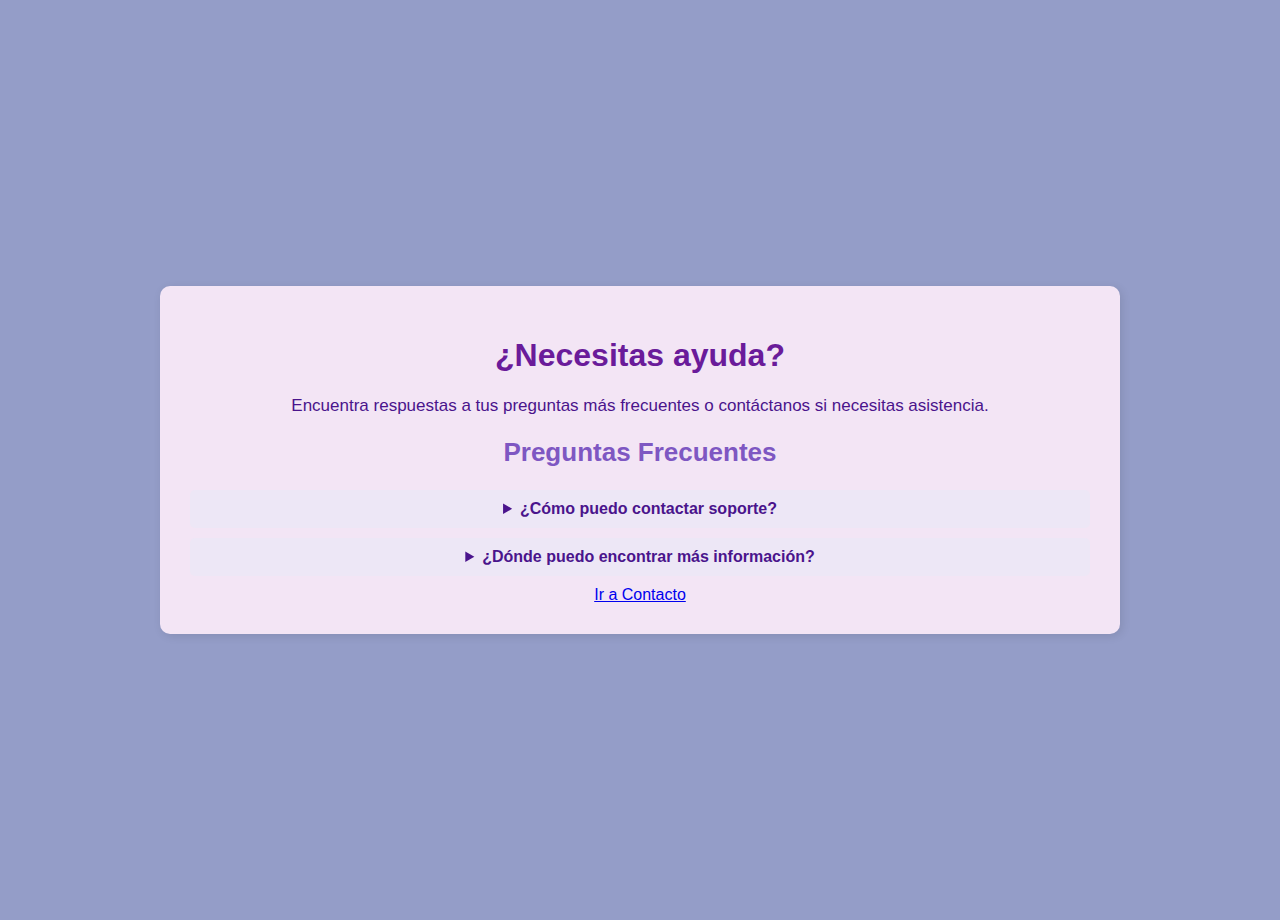
<file: carhtml/ayuda.html>
<!DOCTYPE html>
<html lang="es">
<head>
    <meta charset="UTF-8">
    <meta name="viewport" content="width=device-width, initial-scale=1.0">
    <title>Ayuda</title>
    <link rel="stylesheet" href="/carcss/ayuda.css">
</head>
<body>
    <div class="container">
        <h1>¿Necesitas ayuda?</h1>
        <p>Encuentra respuestas a tus preguntas más frecuentes o contáctanos si necesitas asistencia.</p>

        <section class="faq">
            <h2>Preguntas Frecuentes</h2>
            <details>
                <summary>¿Cómo puedo contactar soporte?</summary>
                <p>Puedes enviarnos un mensaje a través del formulario de contacto o escribirnos a soporte@ejemplo.com.</p>
            </details>
            <details>
                <summary>¿Dónde puedo encontrar más información?</summary>
                <p>Consulta nuestra sección de recursos o revisa nuestra documentación.</p>
            </details>
        </section>

        <a href="/carhtml/contacto.html" class="boton">Ir a Contacto</a>
    </div>
</body>
</html>
</file>
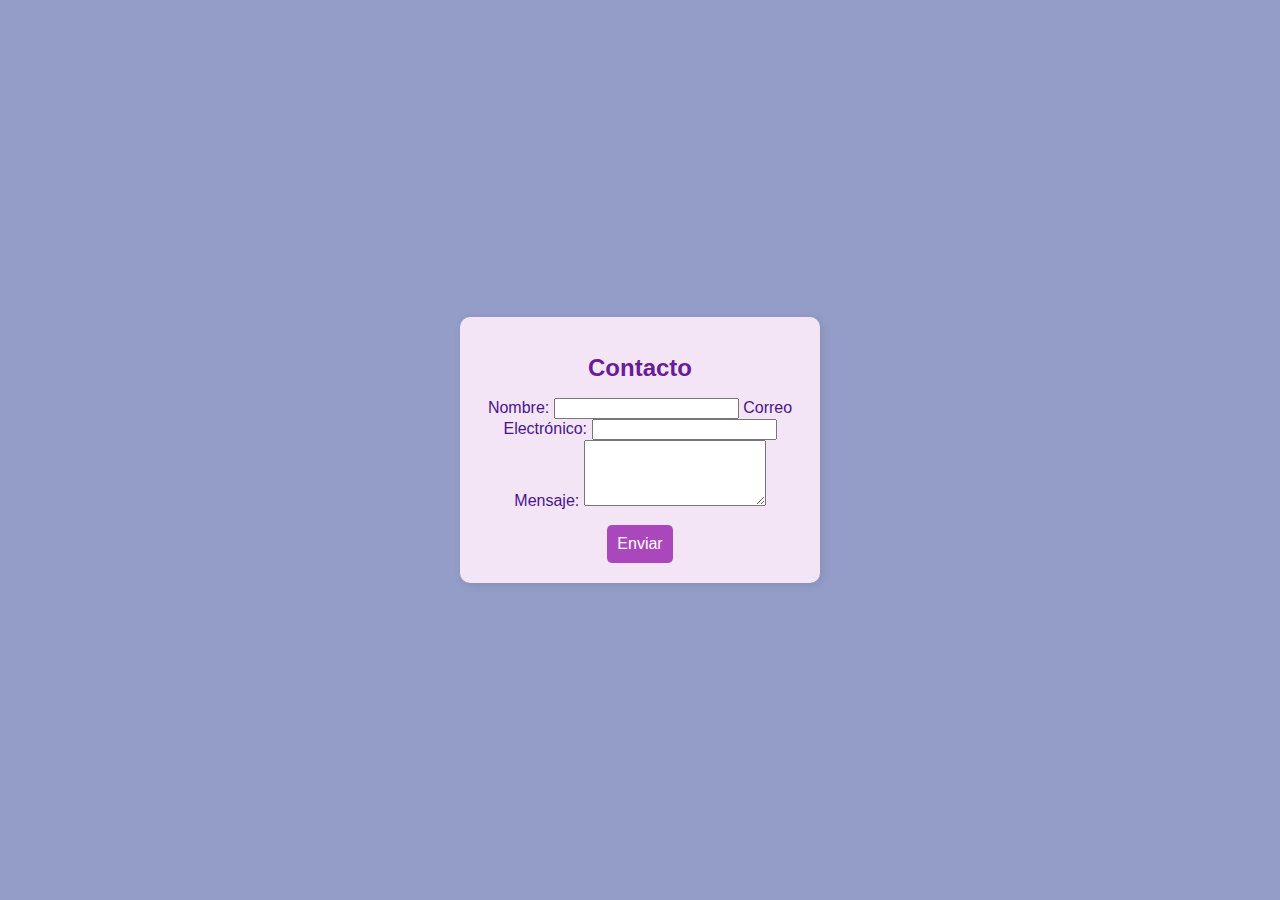
<file: carhtml/contacto.html>
<!DOCTYPE html>
<html lang="es">
<head>
    <meta charset="UTF-8">
    <meta name="viewport" content="width=device-width, initial-scale=1.0">
    <title>Contacto</title>
    <link rel="stylesheet" href="/carcss/contacto.css">
    
</head>
<body>

    <div class="container">
        <h1>Contacto</h1>
        <form action="#" method="post">
            <label for="nombre">Nombre:</label>
            <input type="text" id="nombre" name="nombre" required>

            <label for="email">Correo Electrónico:</label>
            <input type="email" id="email" name="email" required>

            <label for="mensaje">Mensaje:</label>
            <textarea id="mensaje" name="mensaje" rows="4" required></textarea>

            <button type="submit">Enviar</button>
        </form>
    </div>
</body>
</html>
</file>
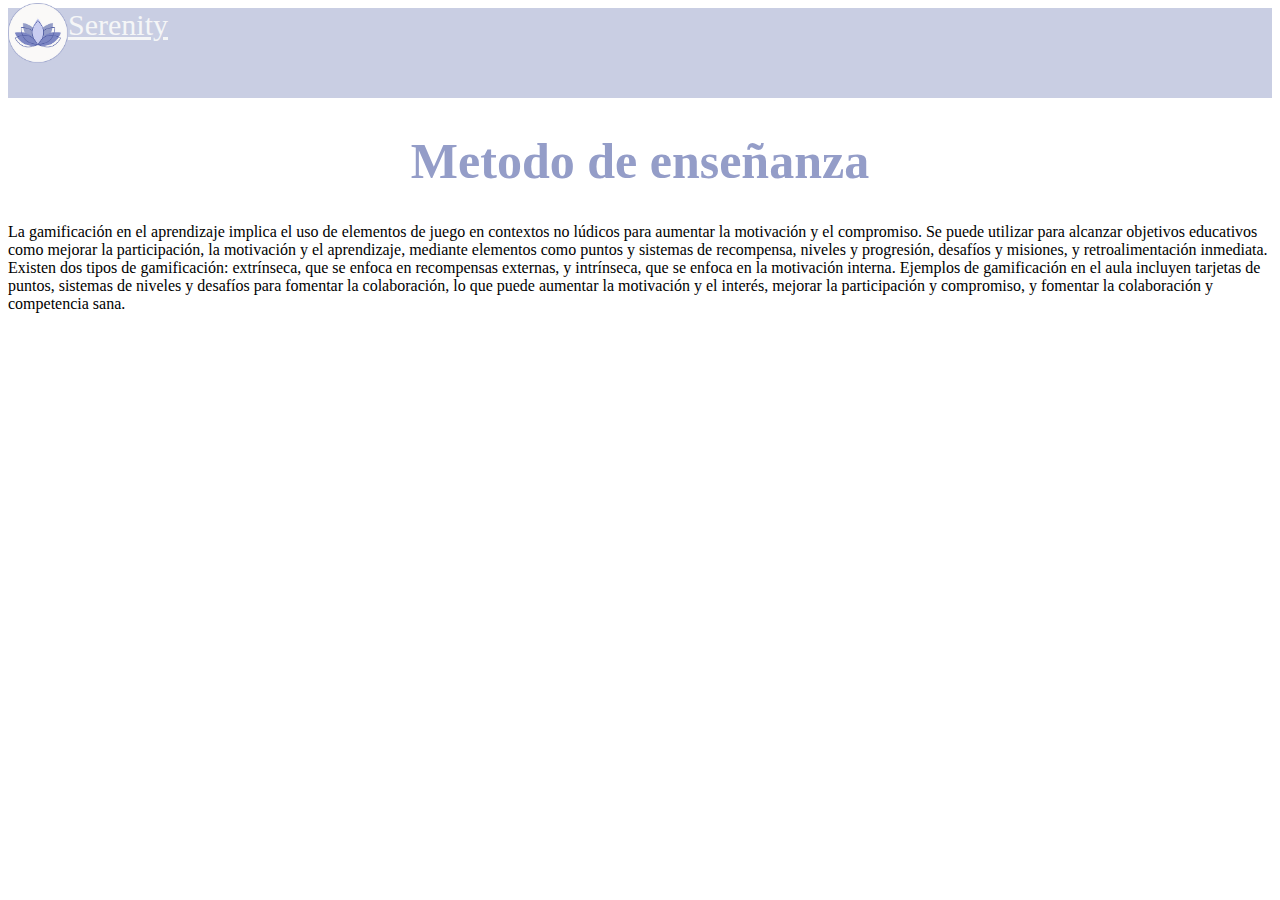
<file: carhtml/metodoE.html>
<!DOCTYPE html>
<html lang="en">
<head>
    <meta charset="UTF-8">
    <meta name="viewport" content="width=device-width, initial-scale=1.0">
    <title>Vision</title>
    <link href="https://cdn.jsdelivr.net/npm/bootstrap@5.0.2/dist/css/bootstrap.min.css" rel="stylesheet"
    integrity="sha384-EVSTQN3/azprG1Anm3QDgpJLIm9Nao0Yz1ztcQTwFspd3yD65VohhpuuCOmLASjC" crossorigin="anonymous">
    <link rel="stylesheet" href="/carcss/metodo.css">
</head>
<body>
   <header>
    <nav class=" navbar-light" style="background-color: rgba(148, 157, 200,0.5); width: 100%; height: 10vh; ">
      <div class="conten_logo" >
        <a class="navbar-brand" href="#" style="color: #F5F6F7; font-size: 30px; display: flex ;">
          <img  src="/galeria/logo2.0.webp" height="60px" width="60px"
          style="margin-top: -5px;"class="d-inline-block align-text-top">
         Serenity 
        </a>
      </div>
        </header>
        <h1 class="titulo"> Metodo de enseñanza</h1>
        <div class="cuadrado">
            La gamificación en el aprendizaje implica el uso de elementos de juego en contextos no lúdicos para aumentar la motivación y el compromiso. Se puede utilizar para alcanzar objetivos educativos como mejorar la participación, la motivación y el aprendizaje, mediante elementos como puntos y sistemas de recompensa, niveles y progresión, desafíos y misiones, y retroalimentación inmediata. Existen dos tipos de gamificación: extrínseca, que se enfoca en recompensas externas, y intrínseca, que se enfoca en la motivación interna. Ejemplos de gamificación en el aula incluyen tarjetas de puntos, sistemas de niveles y desafíos para fomentar la colaboración, lo que puede aumentar la motivación y el interés, mejorar la participación y compromiso, y fomentar la colaboración y competencia sana.
        </div>

</body>

</html>
</file>
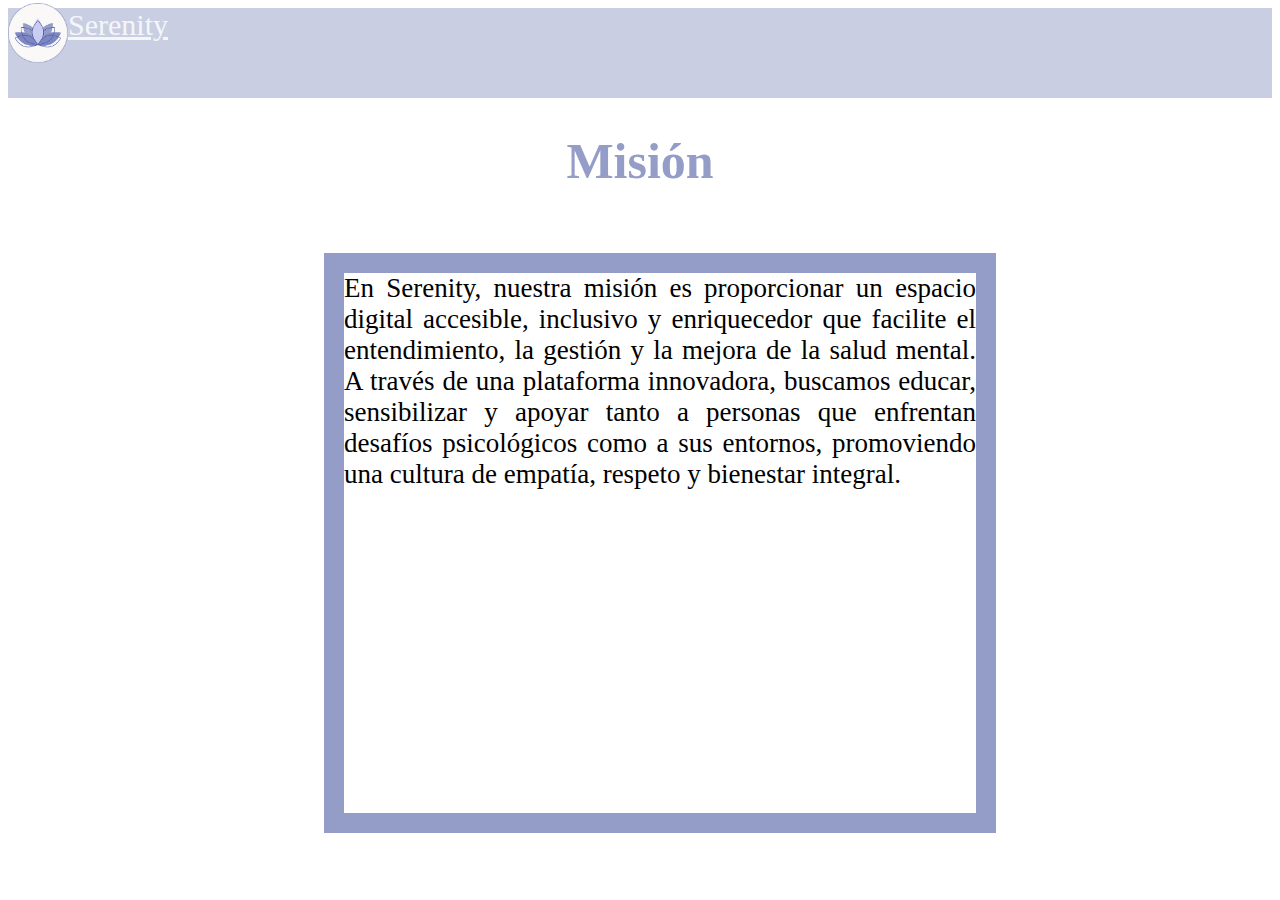
<file: carhtml/mision.html>
<!DOCTYPE html>
<html lang="en">
<head>
    <meta charset="UTF-8">
    <meta name="viewport" content="width=device-width, initial-scale=1.0">
    <title>Mision</title>
    <link href="https://cdn.jsdelivr.net/npm/bootstrap@5.0.2/dist/css/bootstrap.min.css" rel="stylesheet"
    integrity="sha384-EVSTQN3/azprG1Anm3QDgpJLIm9Nao0Yz1ztcQTwFspd3yD65VohhpuuCOmLASjC" crossorigin="anonymous">
    <link rel="stylesheet" href="/carcss/mision.css">
</head>
<body>
   <header>
    <nav class=" navbar-light" style="background-color: rgba(148, 157, 200,0.5); width: 100%; height: 10vh; ">
      <div class="conten_logo" >
        <a class="navbar-brand" href="#" style="color: #F5F6F7; font-size: 30px; display: flex ;">
          <img  src="/galeria/logo2.0.webp" height="60px" width="60px"
          style="margin-top: -5px;" class="d-inline-block align-text-top">
         Serenity 
        </a>
      </div>
        </header>
        <h1 class="titulo"> Misión</h1>
        <div class="cuadrado">
            En Serenity, nuestra misión es proporcionar un espacio digital accesible, inclusivo y enriquecedor que facilite el entendimiento, la gestión y la mejora de la salud mental. A través de una plataforma innovadora, buscamos educar, sensibilizar y apoyar tanto a personas que enfrentan desafíos psicológicos como a sus entornos, promoviendo una cultura de empatía, respeto y bienestar integral.
        </div>

</body>

</html>
</file>
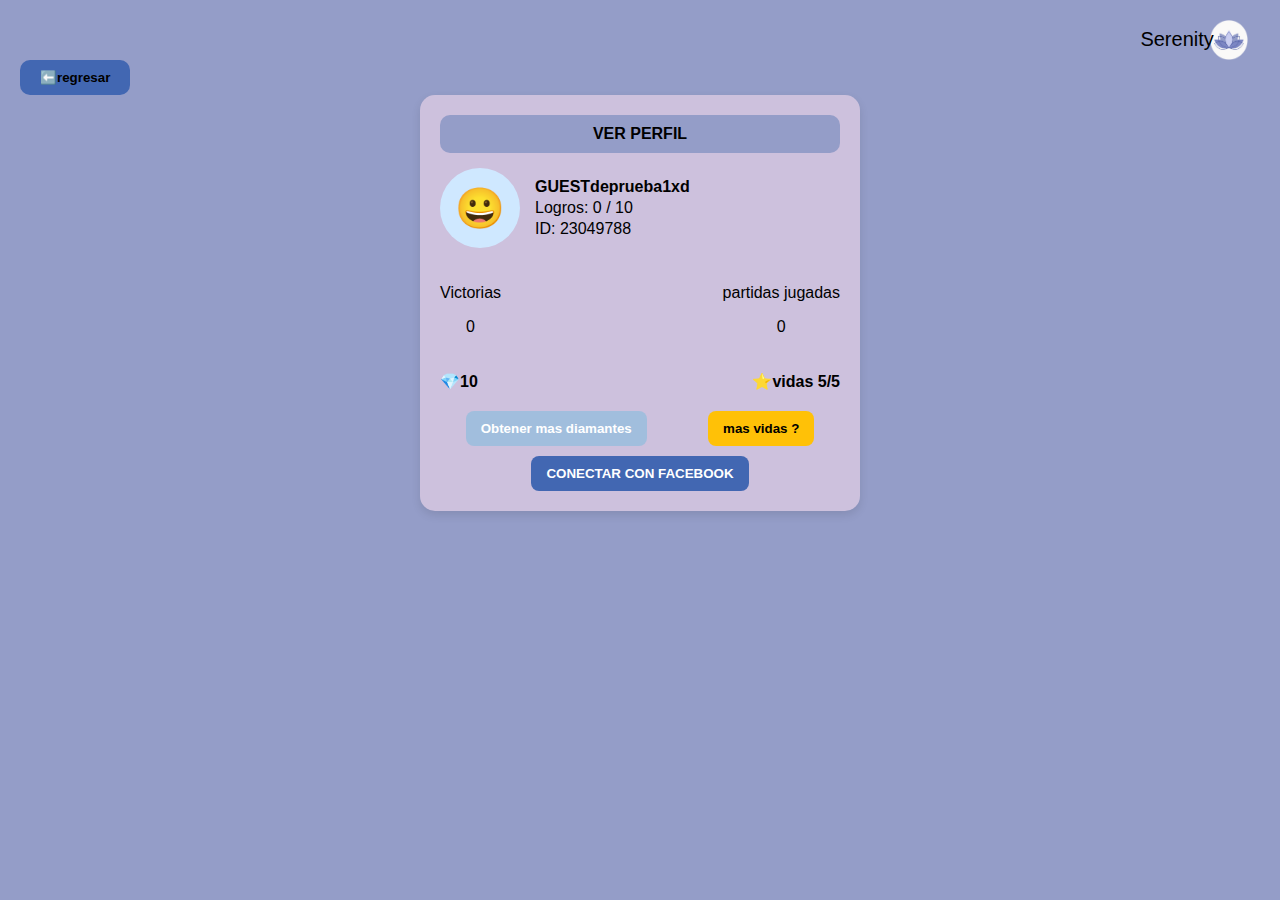
<file: carhtml/perfil-usu.html>
<!DOCTYPE html>
<html lang="en">
<head>
    <meta charset="UTF-8">
    <meta name="viewport" content="width=device-width, initial-scale=1.0">
    <title>Perfil </title>
    <link rel="stylesheet" href="/carcss/perfil.usu.css">
</head>
<body>
    <div class="contenedor">
        <p class="textosere">Serenity</p>
        <img src="/galeria/logo2.0.webp"  class="Serenity-logoper" height="100%" width="100%"  alt="">
    </div>
    <div><a href="/carhtml/Centro_juegos.html"><button class="regresar"> ⬅️regresar</button></div><a href="/carhtml/Centro_juegos.html"></a>
    <div class="perfil-container">
        <div class="perfil-header">VER PERFIL</div>

        <div class="info">
            <div class="avatar">😀</div>
            <div class="datos">
                <p><strong>GUESTdeprueba1xd</strong></p>
                <p>Logros: 0 / 10</p>
                <p>ID: 23049788</p>
            </div>
        </div>

        <div class="estadisticas">
            <div class="estadistica">
                <p>Victorias</p>
                <p>0</p>
            </div>
            <div class="estadistica">
                <p> partidas jugadas</p>
                <p>0</p>
            </div>
        </div>

        <div class="monedas">
            <div> 💎10</div>
            <div> ⭐vidas  5/5 </div>
        </div>

        <div class="botones">
            <a href="/carhtml/tienda.html"><button class="creditos">Obtener mas diamantes</button></a>
           <a href="/carhtml/tienda.html"><button class="monedas-btn"> mas vidas ?</button></a> 
            <a href="https://www.facebook.com"><button class="facebook">CONECTAR CON FACEBOOK</button></a>
        </div>
    </div>
</body>
</html>
</file>
<file: carcss/ayuda.css>
/* Estilos base (para móviles) */
body {
    font-family: Arial, sans-serif;
    background-color: #949dc8;
    color: #4A148C;
    display: flex;
    justify-content: center;
    align-items: center;
    min-height: 100vh;
    margin: 0;
    padding: 10px;
}

.container {
    background-color: #F3E5F5;
    padding: 15px;
    border-radius: 10px;
    box-shadow: 2px 2px 10px rgba(0, 0, 0, 0.1);
    width: 100%;
    max-width: 320px;
    text-align: center;
}

h1 {
    font-size: 22px;
    color: #6A1B9A;
}

h2 {
    font-size: 18px;
    color: #7E57C2;
}

p {
    font-size: 14px;
}

.faq details {
    background-color: #EDE7F6;
    padding: 10px;
    margin: 10px 0;
    border-radius: 5px;
}

.faq summary {
    cursor: pointer;
    font-weight: bold;
}

button {
    margin-top: 15px;
    padding: 10px;
    background-color: #AB47BC;
    color: white;
    border: none;
    border-radius: 5px;
    font-size: 16px;
    cursor: pointer;
}

button:hover {
    background-color: #8E24AA;
}

/* Tablets (>= 600px) */
@media (min-width: 600px) {
    .container {
        max-width: 540px;
        padding: 25px;
    }

    h1 {
        font-size: 26px;
    }

    h2 {
        font-size: 22px;
    }

    p {
        font-size: 15px;
    }

    button {
        font-size: 17px;
    }
}

/* Laptops (>= 768px) */
@media (min-width: 768px) {
    .container {
        max-width: 700px;
        padding: 30px;
    }

    h1 {
        font-size: 30px;
    }

    h2 {
        font-size: 24px;
    }

    p {
        font-size: 16px;
    }

    button {
        font-size: 18px;
        padding: 12px;
    }
}

/* PCs y pantallas grandes (>= 1024px) */
@media (min-width: 1024px) {
    .container {
        max-width: 900px;
    }

    h1 {
        font-size: 32px;
    }

    h2 {
        font-size: 26px;
    }

    p {
        font-size: 17px;
    }

    button {
        font-size: 18px;
    }
}
</file>
<file: carcss/contacto.css>
/* styles.css */
body {
    font-family: Arial, sans-serif;
    background-color: #949dc8; /* Morado pastel */
    color: #4A148C; /* Morado oscuro */
    display: flex;
    justify-content: center;
    align-items: center;
    height: 100vh;
    margin: 0;
}

.container {
    background-color: #F3E5F5; /* Morado muy suave */
    padding: 20px;
    border-radius: 10px;
    box-shadow: 2px 2px 10px rgba(0, 0, 0, 0.1);
    width: 320px;
    text-align: center;
}

h1 {
    font-size: 24px;
    color: #6A1B9A; /* Morado intermedio */
}

h2 {
    font-size: 20px;
    color: #7E57C2;
}

p {
    font-size: 14px;
}

.faq details {
    background-color: #EDE7F6;
    padding: 10px;
    margin: 10px 0;
    border-radius: 5px;
}

.faq summary {
    cursor: pointer;
    font-weight: bold;
}

button {
    margin-top: 15px;
    padding: 10px;
    background-color: #AB47BC; /* Morado pastel */
    color: white;
    border: none;
    border-radius: 5px;
    font-size: 16px;
    cursor: pointer;
}

button:hover {
    background-color: #8E24AA; /* Morado más intenso */
}
</file>
<file: carcss/metodo.css>
cuadrado{
    height: 60vh;
    width: 50%;
    border: 20px solid #949dc8;
    display: flex;
    margin-top: 5%;
    margin-left: 25% ;
    text-align: justify;
    font-size: 28px;
}
.titulo{
 text-align: center;
 font-size: 50px;
 color: #949dc8;
}
</file>
<file: carcss/mision.css>
.cuadrado{
    height: 60vh;
    width: 50%;
    border: 20px solid #949dc8;
    display: flex;
    margin-top: 5%;
    margin-left: 25% ;
    text-align: justify;
    font-size: 27px;
}
.titulo{
 text-align: center;
 font-size: 50px;
 color: #949dc8;
}
</file>
<file: carcss/perfil.usu.css>
body {
    font-family: Arial, sans-serif;
    background: #949dc8;
    margin: 20px;
}

.perfil-container {
    width: 400px;
    background: #cdc1dd;
    border-radius: 15px;
    box-shadow: 0 4px 10px rgba(0, 0, 0, 0.1);
    padding: 20px;
    margin: auto;
}

.perfil-header {
    background-color: #949dc8;
    color: #000;
    font-weight: bold;
    padding: 10px;
    border-radius: 10px;
    text-align: center;
}

.info {
    display: flex;
    align-items: center;
    margin-top: 15px;
}

.avatar {
    width: 80px;
    height: 80px;
    background-color: #cfe8ff;
    border-radius: 50%;
    margin-right: 15px;
    display: flex;
    justify-content: center;
    align-items: center;
    font-size: 40px;
}

.datos {
    flex-grow: 1;
}

.datos p {
    margin: 3px 0;
}

.estadisticas {
    display: flex;
    justify-content: space-between;
    margin-top: 20px;
}

.estadistica {
    text-align: center;
}

.monedas {
    display: flex;
    justify-content: space-between;
    margin-top: 20px;
    font-weight: bold;
}

.botones {
    display: flex;
    flex-wrap: wrap;
    justify-content: space-around;
    margin-top: 20px;
    gap: 10px;
}

.botones button {
    padding: 10px 15px;
    border: none;
    border-radius: 8px;
    cursor: pointer;
    font-weight: bold;
}

.creditos {
    background-color: #a1bedd;
    color: white;
}

.monedas-btn {
    background-color: #ffc107;
    color: black;
}

.facebook {
    background-color: #4267B2;
    color: white;
}
.regresar{
background-color: #4267B2;
border: none;
border-radius: 10px;
cursor: pointer;   /*para que el cursor cambie la forma , para dar click*/
font-weight: bold ; /*negrilla*/
padding: 10px 20px;       /* Aumenta el área del botón */
}
.contenedor {
    position: relative;
    width:3%;
    height: 40px; 
    background-color: #949dc8;
    top: 100%;
    left: 96%;
    

   }
    
.serenity-logoper{
transform: translate(100px, 10px);/*de aqu*/
position: relative;
position: absolute;   /* hasta aqui para mover la imagen que quiera sin que se mueva toda la apgina*/
z-index: 1; /*alante*/

}
.textosere{
    z-index: 0; /*atras*/
    position: absolute;
    top: -30%;
    left: -70px;
    font-size: 20px;
}
</file>
